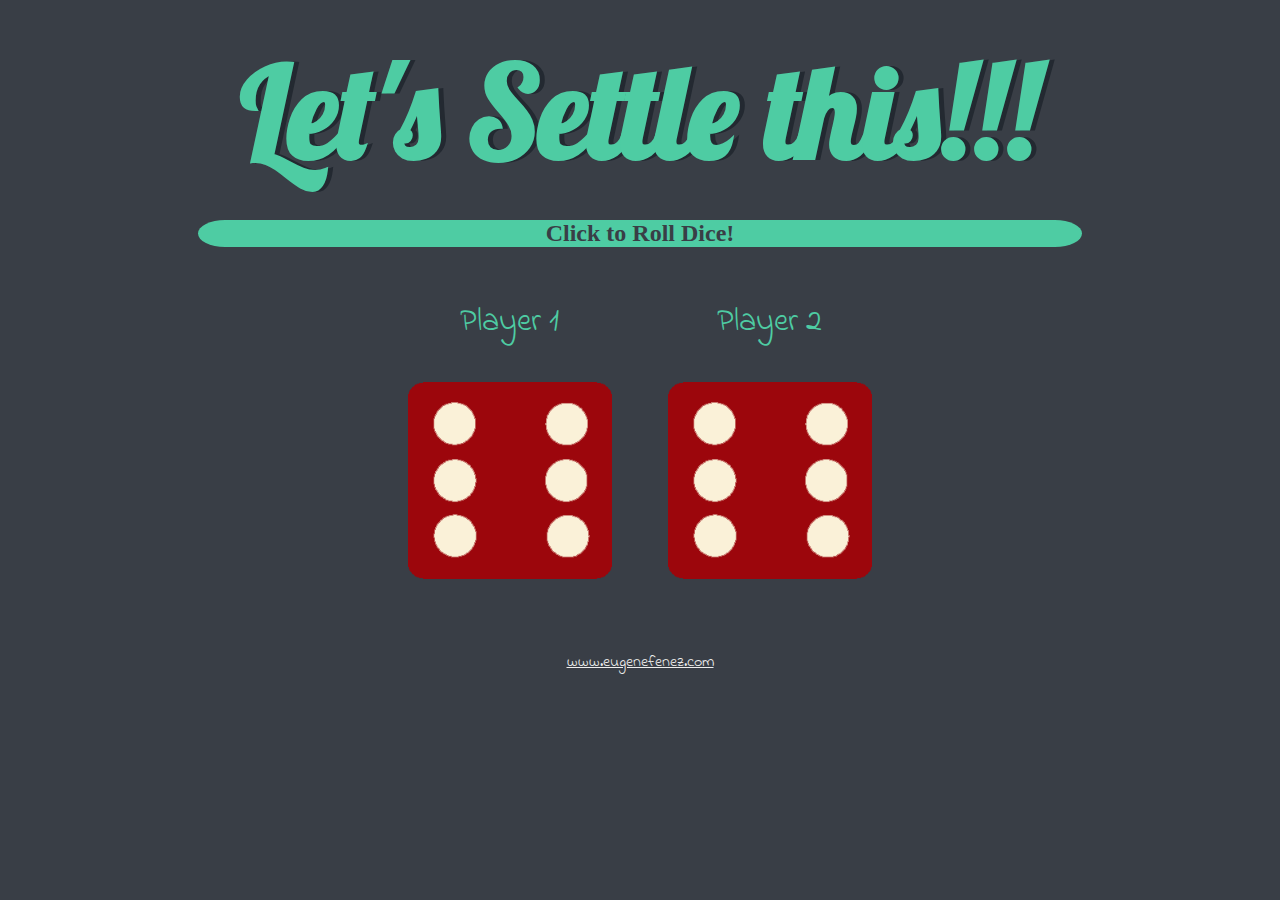
<file: Dice_Game/index.html>
<!DOCTYPE html>
<html lang="en" dir="ltr">

<head>
  <meta charset="utf-8" />
  <title>Dice</title>
  <link rel="stylesheet" href="styles.css" />
  <link href="https://fonts.googleapis.com/css?family=Indie+Flower|Lobster" rel="stylesheet" />
</head>

<body>
  <div class="container">
    <h1>Let's Settle this!!!</h1>
    <h2>Click to Roll Dice!</h2>
    <div class="dice">
      <p>Player 1</p>
      <img class="img1" src="images\dice6.png" />
    </div>

    <div class="dice">
      <p>Player 2</p>
      <img class="img2" src="images\dice6.png" />
    </div>
  </div>

  <footer>
    <a href="https://eugenefenez.github.io/My-Resume-2024/">www.eugenefenez.com</a>
  </footer>
  <script src="Dice.js"></script>
</body>


</html>
</file>
<file: Dice_Game/styles.css>
.container {
  width: 70%;
  margin: auto;
  text-align: center;
}

.dice {
  text-align: center;
  display: inline-block;

}

body {
  background-color: #393E46;
}

h1 {
  margin: 30px;
  font-family: 'Lobster', cursive;
  text-shadow: 5px 0 #232931;
  font-size: 8rem;
  color: #4ECCA3;
}
h2{
  color: #393E46;
  background-color: #4ECCA3;
  border-radius: 100px / 50px;


}

p {
  font-size: 2rem;
  color: #4ECCA3;
  font-family: 'Indie Flower', cursive;
}

img {
  width: 80%;
}

footer{
  margin-top: 5%;
  color: #EEEEEE;
  text-align: center;
  font-family: 'Indie Flower', cursive;
}
a{
  color:#EEEEEE;
}
</file>
